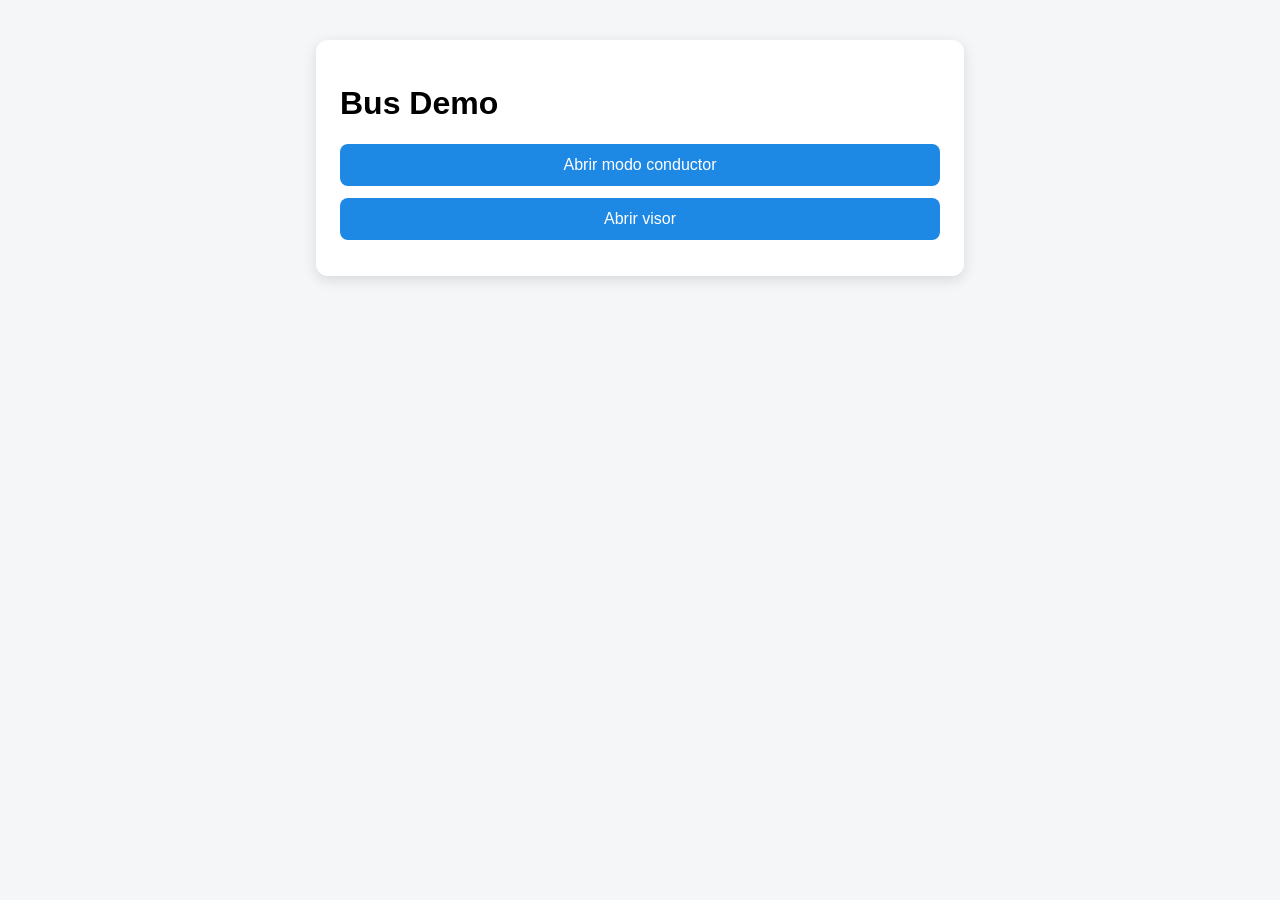
<file: index.html>
<!DOCTYPE html>
<html lang="es">
<head>
  <meta charset="UTF-8" />
  <meta name="viewport" content="width=device-width, initial-scale=1.0" />
  <title>Bus Demo</title>
  <style>
    body { font-family: Arial, sans-serif; margin: 40px; background:#f4f6f8; }
    .card { max-width: 600px; margin:auto; background:white; padding:24px; border-radius:12px; box-shadow:0 4px 14px rgba(0,0,0,.12); }
    a { display:block; margin:12px 0; padding:12px; background:#1e88e5; color:white; text-decoration:none; border-radius:8px; text-align:center; }
  </style>
</head>
<body>
  <div class="card">
    <h1>Bus Demo</h1>
    <a href="./conductor/">Abrir modo conductor</a>
    <a href="./visor/">Abrir visor</a>
  </div>
</body>
</html>
</file>
